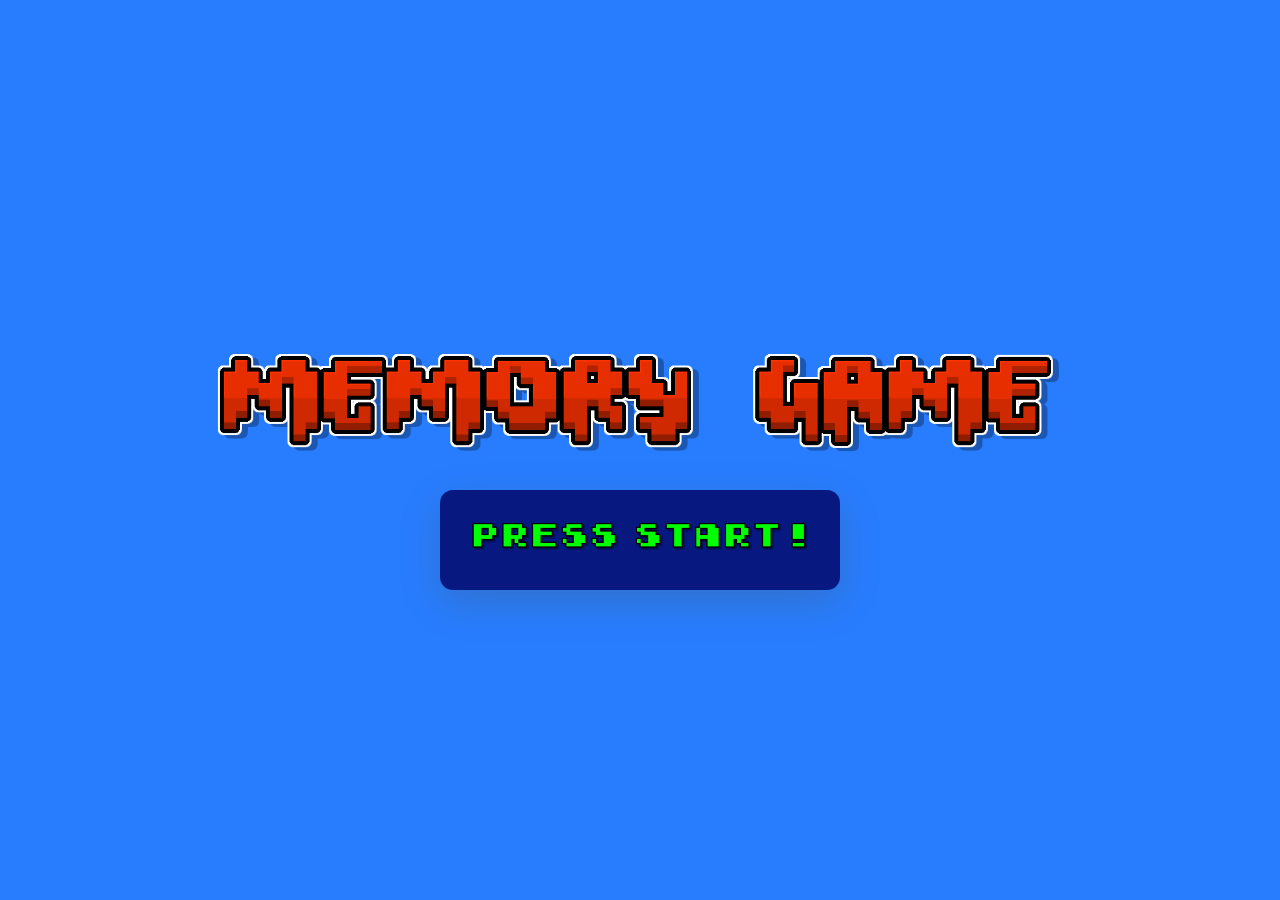
<file: jogo.html>
<!DOCTYPE html>
<html lang="en">
  <head>
    <meta name="viewport" content="width=device-width, initial-scale=1.0" />
    <title>Memory Game</title>
    <link
      href="https://fonts.googleapis.com/css2?family=Poppins:wght@400;600&display=swap"
      rel="stylesheet"
    />
    <link rel="stylesheet" href="estilo.css" />
  </head>
  <body>
    <div class="container">
        <div class="wrapper">
      <div class="stats-container">
        <div id="moves-count"></div>
        <div id="time"></div>
      </div>
      <div class="game-container"></div>
      <button id="stop" class="hide">Stop Game</button>
    </div>
    <div class="controls-container">
          <img src="logo - memory game.png" class="title">
      <p id="result"></p>
      <button id="start"><img src="./font5 - press start (1).png" class="start"></button>
    </div>
    </div>
    <script src="script.js"></script>
  </body>
</html>
</file>
<file: estilo.css>
* {
  padding: 0;
  margin: 0;
  box-sizing: border-box;
  font-family: "Poppins", sans-serif;
}
body {
  background-color: #f4c531;
  background: url("geometry.png");
}
.controls-container {
    background: url("https://gdcolon.com/assets/gdfont/bg.jpg");
    color: #ffffff;
}
.controls-container h1 {
    margin: 40px;
    font-size: 50px;
}
.wrapper {
  box-sizing: content-box;
  width: 26.87em;
  padding: 2.5em 3em;
  background-color: #23023d8a;
  position: absolute;
  color: rgb(255, 255, 255);
  transform: translate(-50%, -50%);
  left: 50%;
  top: 50%;
  border-radius: 0.6em;
  box-shadow: 0 0.9em 2.8em rgba(86, 66, 0, 0.2);
}
.game-container {
  position: relative;
  width: 100%;
  display: grid;
  gap: 0.6em;
}
.stats-container {
  text-align: right;
  margin-bottom: 1.2em;
}
.stats-container span {
  font-weight: 600;
}
.card-container {
  position: relative;
  width: 6.25em;
  height: 6.25em;
  cursor: pointer;
}
.card-before,
.card-after {
  position: absolute;
  border-radius: 5px;
  width: 100%;
  height: 100%;
  display: flex;
  align-items: center;
  justify-content: center;
  border: 4px solid #000000;
  transition: transform 0.7s ease-out;
  backface-visibility: hidden;
}
.card-before {
  background-color: #f4c531;
  font-size: 2.8em;
  font-weight: 600;
}
.card-after {
  background-color: #ffffff;
  transform: rotateY(180deg);
}
.card-container.flipped .card-before {
  transform: rotateY(180deg);
}
.card-container.flipped .card-after {
  transform: rotateY(0deg);
}
.card-after .image {
  width: 100%;
  height: 100%;
  object-fit: cover;
  border-radius: 1px;
}
.card-after .image {
  width: 100%;
  height: 100%;
  object-fit: contain;
  border-radius: 1px;
}
.controls-container {
  position: absolute;
  display: flex;
  align-items: center;
  justify-content: center;
  flex-direction: column;
  width: 100%;
  height: 100%;
  background-color: #287DFF;
  top: 0;
}
.title {
  height: 120px;
  margin: 30px;
}
.start {
    height: 30px;
}
.start:hover {
    transform: scale(1.1);
    transition: 0.8s;
    box-shadow: #000000;
}
button {
  border: none;
  border-radius: 0.3em;
  padding: 1em 1.5em;
  cursor: pointer;
}
#items {
    height: 100px;
}
#stop {
  font-size: 1.1em;
  display: block;
  margin: 1.1em auto 0 auto;
  background-color: #000000;
  color: #ffffff;
}
.controls-container button {
  font-size: 1.3em;
  height: 100px;
  border-radius: 13px;
  box-shadow: 0 0.6em 2em rgba(86, 66, 0, 0.2);
  background-color: #01066ad7;
}
.hide {
  display: none;
}
#result {
  text-align: center;
}
#result h2 {
  font-size: 2.5em;
  color: rgb(255, 255, 255);
}
#result h4 {
  font-size: 1.8em;
  color: rgb(255, 255, 255);
  margin: 0.6em 0 1em 0;
}
</file>
